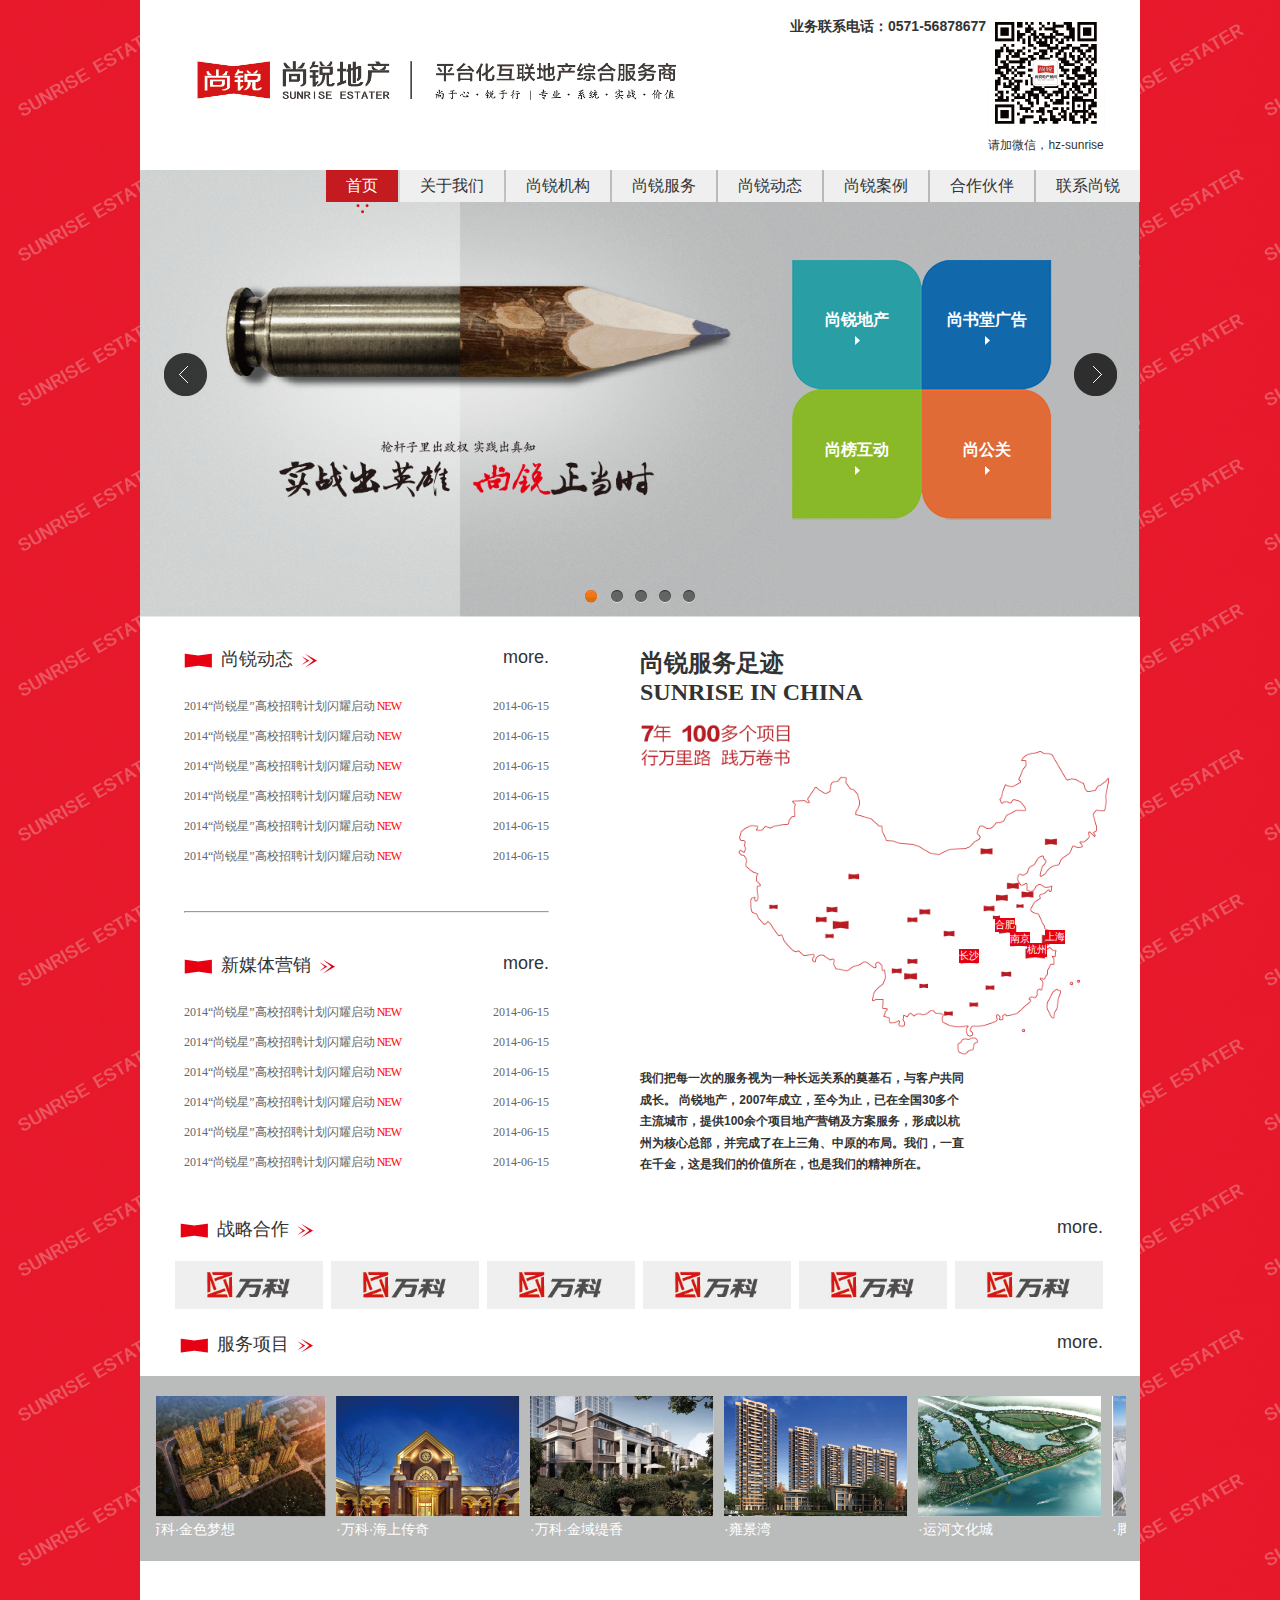
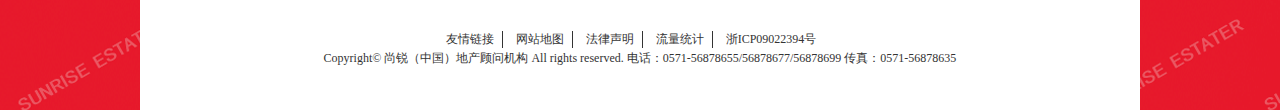
<file: index.html>
<!DOCTYPE html>
<html>
<head>
    <title>尚锐地产</title>
    <meta http-equiv="Content-Type" content="text/html; charset=utf-8"/>
    <link rel="stylesheet" href="css/style.css" type="text/css">
    <!-- less文件，程序删-->
    <link rel="stylesheet/less" href="less/style.less" type="text/css">
    <script src="js/less-1.7.4.js" type="text/javascript"></script>
    <!-- less文件，程序删-->
    <script language="javascript" type="text/javascript" src="js/jquery-1.8.3.min.js"></script>
    <script src="js/jquery.flexslider-min.js"></script>
    <script type="text/javascript" src="js/jQuery.blockUI.js"></script>
    <script type="text/javascript" src="js/jquery.SuperSlide.js"></script>
    <script  type="text/javascript" src="js/main.js"></script>
</head>
<body>
<div class="container">
    <!--头部-->
    <div class="header">
        <a href="index.html" class="logo"><img src="images/logo.png"> </a>
        <div class="phone">
            业务联系电话：0571-56878677
        </div>
        <div class="we-box">
            <img src="images/wx.png"/>
            <p>请加微信，hz-sunrise</p>
        </div>
    </div>
    <!--头部-->

    <div class="bannerbox">
           <!--导航-->
        <ul class="nav-top">
            <li class="current"><a href="index.html">首页</a></li>

            <li><a href="about.html">关于我们</a>
                <dl>
                    <dd><a href="about.html">公司简介</a> </dd>
                    <dd><a href="about.html">理念与文化</a> </dd>
                    <dd><a href="about.html">核心价值观</a> </dd>
                    <dd><a href="about.html">尚锐架构</a> </dd>
                </dl>
            </li>
            <li><a href="srjg.html">尚锐机构</a>
                <dl>
                    <dd><a href="srjg.html">尚锐地产</a> </dd>
                    <dd><a href="srjg-ad.html">尚书堂广告</a> </dd>
                    <dd><a href="srjg-hd.html">尚榜互动</a> </dd>
                    <dd><a href="srjg-gg.html">尚公关</a> </dd>
                </dl>
            </li>
            <li><a href="service.html">尚锐服务</a>
                <dl>
                    <dd><a href="service.html">前期顾问</a> </dd>
                    <dd><a href="service.html">销售代理</a> </dd>
                    <dd><a href="service.html">全案策划</a> </dd>
                    <dd><a href="service.html">新媒体营销</a> </dd>
                    <dd><a href="service.html">公关活动</a> </dd>
                </dl>
            </li>
            <li><a href="news.html">尚锐动态</a>
                <dl>
                    <dd><a href="news.html">锐播客</a> </dd>
                </dl>
            </li>
            <li><a href="case.html">尚锐案例</a></li>
            <li><a href="partner.html">合作伙伴</a>
                <dl>
                    <dd><a href="partner.html">战略伙伴</a> </dd>
                    <dd><a href="partner1.html">操盘项目</a> </dd>
                </dl>
            </li>
            <li><a href="contact.html">联系尚锐</a>
                <dl>
                    <dd><a href="contact.html">人才招聘</a> </dd>
                </dl>
            </li>
        </ul>
        <!--导航-->

        <div class="four-link">
            <a  href="srjg.html" class="link1">
                <h3>尚锐地产</h3>
                <em></em>
            </a>
            <a  href="srjg-ad.html " class="link1">
                <h3>尚书堂广告</h3>
                <em></em>
            </a>
            <a  href="srjg-hd.html " class="link1">
                <h3>尚榜互动</h3>
                <em></em>
            </a>
            <a  href="srjg-gg.html " class="link1">
                <h3>尚公关</h3>
                <em></em>
            </a>
        </div>

        <!--幻灯片部分-->
        <div class="flexslider">
            <ul class="slides">
                <li style="background:url(images/banner1.png) 50% 0 no-repeat;background-size: 1000px 447px;"></li>
                <li style="background:url(images/banner6.png) 50% 0 no-repeat;background-size: 1000px 447px;"></li>
                <li style="background:url(images/banner7.png) 50% 0 no-repeat;background-size: 1000px 447px;"></li>
                <li style="background:url(images/banner8.png) 50% 0 no-repeat;background-size: 1000px 447px;"></li>
                <li style="background:url(images/banner9.png) 50% 0 no-repeat;background-size: 1000px 447px;"></li>
            </ul>
        </div>
        <!--幻灯片部分-->
    </div>

    <!--主内容-->
    <div class="index-main clearfix" style="overflow: hidden">
        <div class="index-main-left">
            <div class="news">
                <div class="news-header clearfix">
                    <h2><img src="images/icon3.png">&nbsp;尚锐动态&nbsp;<img src="images/icon2.png"></h2>
                    <a href="" class="more">more.</a>
                </div>
                <ul>
                    <li class="clearfix"><a href="" class="hot">2014“尚锐星”高校招聘计划闪耀启动</a><span
                            class="time">2014-06-15</span></li>
                    <li class="clearfix"><a href="" class="hot">2014“尚锐星”高校招聘计划闪耀启动</a><span
                            class="time">2014-06-15</span></li>
                    <li class="clearfix"><a href="" class="hot">2014“尚锐星”高校招聘计划闪耀启动</a><span
                            class="time">2014-06-15</span></li>
                    <li class="clearfix"><a href="" class="hot">2014“尚锐星”高校招聘计划闪耀启动</a><span
                            class="time">2014-06-15</span></li>
                    <li class="clearfix"><a href="" class="hot">2014“尚锐星”高校招聘计划闪耀启动</a><span
                            class="time">2014-06-15</span></li>
                    <li class="clearfix"><a href="" class="hot">2014“尚锐星”高校招聘计划闪耀启动</a><span
                            class="time">2014-06-15</span></li>
                </ul>
            </div>
            <hr style="margin-bottom: 40px;"/>
            <div class="news">
                <div class="news-header clearfix">
                    <h2><img src="images/icon3.png">&nbsp;新媒体营销&nbsp;<img src="images/icon2.png"></h2>
                    <a href="" class="more">more.</a>
                </div>
                <ul>
                    <li class="clearfix"><a href="" class="hot">2014“尚锐星”高校招聘计划闪耀启动</a><span
                            class="time">2014-06-15</span></li>
                    <li class="clearfix"><a href="" class="hot">2014“尚锐星”高校招聘计划闪耀启动</a><span
                            class="time">2014-06-15</span></li>
                    <li class="clearfix"><a href="" class="hot">2014“尚锐星”高校招聘计划闪耀启动</a><span
                            class="time">2014-06-15</span></li>
                    <li class="clearfix"><a href="" class="hot">2014“尚锐星”高校招聘计划闪耀启动</a><span
                            class="time">2014-06-15</span></li>
                    <li class="clearfix"><a href="" class="hot">2014“尚锐星”高校招聘计划闪耀启动</a><span
                            class="time">2014-06-15</span></li>
                    <li class="clearfix"><a href="" class="hot">2014“尚锐星”高校招聘计划闪耀启动</a><span
                            class="time">2014-06-15</span></li>
                </ul>
            </div>
        </div>
        <div class="index-main-right">
            <div class="zj">
                <h1 class="title-ht">尚锐服务足迹<br/>
                    SUNRISE IN CHINA
                </h1>

                <div class="zj-img">
                    <a class="twinkle loc-ico loc-ico-cs">长沙</a>
                    <a class="twinkle loc-ico loc-ico-hf">合肥</a>
                    <a class="twinkle loc-ico loc-ico-nj">南京</a>
                    <a class="twinkle loc-ico loc-ico-hz">杭州</a>
                    <a class="twinkle loc-ico loc-ico-sh">上海</a>
                    <img src="images/img1.png" style="margin-top: 10px;width:500px;"/>
                    <p class="zj-img-p">我们把每一次的服务视为一种长远关系的奠基石，与客户共同成长。
                        尚锐地产，2007年成立，至今为止，已在全国30多个主流城市，提供100余个项目地产营销及方案服务，形成以杭州为核心总部，并完成了在上三角、中原的布局。我们，一直在千金，这是我们的价值所在，也是我们的精神所在。
                    </p>
                </div>
            </div>
        </div>
        <div class="clearfix"></div>

    </div>
    <!--主内容-->

    <div class="xmbox">
        <div class="news-header clearfix">
            <h2 style="margin-left: 40px;"><img src="images/icon3.png">&nbsp;战略合作&nbsp;<img src="images/icon2.png"></h2>
            <a href="" class="more" style="margin-right:37px;">more.</a>
        </div>
          <ul class="partner-list clearfix">
              <li><a href=""><img src="images/pLogo1.png"> </a> </li>
              <li><a href=""><img src="images/pLogo1.png"> </a> </li>
              <li><a href=""><img src="images/pLogo1.png"> </a> </li>
              <li><a href=""><img src="images/pLogo1.png"> </a> </li>
              <li><a href=""><img src="images/pLogo1.png"> </a> </li>
              <li><a href=""><img src="images/pLogo1.png"> </a> </li>
          </ul>
    </div>

    <!--服务项目-->
    <div class="xmbox">
        <div class="news-header clearfix">
            <h2 style="margin-left: 40px;"><img src="images/icon3.png">&nbsp;服务项目&nbsp;<img src="images/icon2.png"></h2>
            <a href="" class="more"  style="margin-right: 37px;">more.</a>
        </div>
    </div>
    <div id="demoContent1">
        <div class="effect" style="width:100%;">
            <div id="leftMarquee" class="leftLoop">
                <div class="bd">
                    <ul class="picList">
                        <li>
                            <div class="pic"><a href=""><img src="images/xm1.png"/></a></div>
                            <div class="title"><a href="">·万科·金色梦想</a></div>
                        </li>
                        <li>
                            <div class="pic"><a href=""><img src="images/xm2.png"/></a></div>
                            <div class="title"><a href="">·万科·海上传奇</a></div>
                        </li>
                        <li>
                            <div class="pic"><a href=""><img src="images/xm3.png"/></a></div>
                            <div class="title"><a href="">·万科·金域缇香</a></div>
                        </li>
                        <li>
                            <div class="pic"><a href=""><img src="images/xm4.png"/></a></div>
                            <div class="title"><a href="">·雍景湾</a></div>
                        </li>
                        <li>
                            <div class="pic"><a href=""><img src="images/xm5.png"/></a></div>
                            <div class="title"><a href="">·运河文化城</a></div>
                        </li>
                        <li>
                            <div class="pic"><a href=""><img src="images/xm6.png"/></a></div>
                            <div class="title"><a href="">·腾达中心</a></div>
                        </li>
                    </ul>
                </div>
            </div>
            <script type="text/javascript">jQuery("#leftMarquee").slide({ mainCell: ".bd ul", effect: "leftMarquee", vis: 5, interTime: 40, autoPlay: true });</script>
        </div>
    </div>
    <!--服务项目-->

    <!--底部-->
    <div class="footer">
        <ul class="footer-nav">
            <li><a href="">友情链接</a></li>
            <li><a href="">网站地图</a></li>
            <li><a href="">法律声明</a></li>
            <li><a href="">流量统计</a></li>
            <li><a href="">浙ICP09022394号</a></li>
        </ul>
        <p>Copyright&copy; 尚锐（中国）地产顾问机构 All rights reserved. 电话：0571-56878655/56878677/56878699 传真：0571-56878635</p>


    </div>
    <!--底部-->
</div>

<script>
    $(function () {
        //焦点图
        $('.flexslider').flexslider({
            directionNav: true,
            pauseOnAction: false
        });
    });
</script>
</body>

</html>
</file>
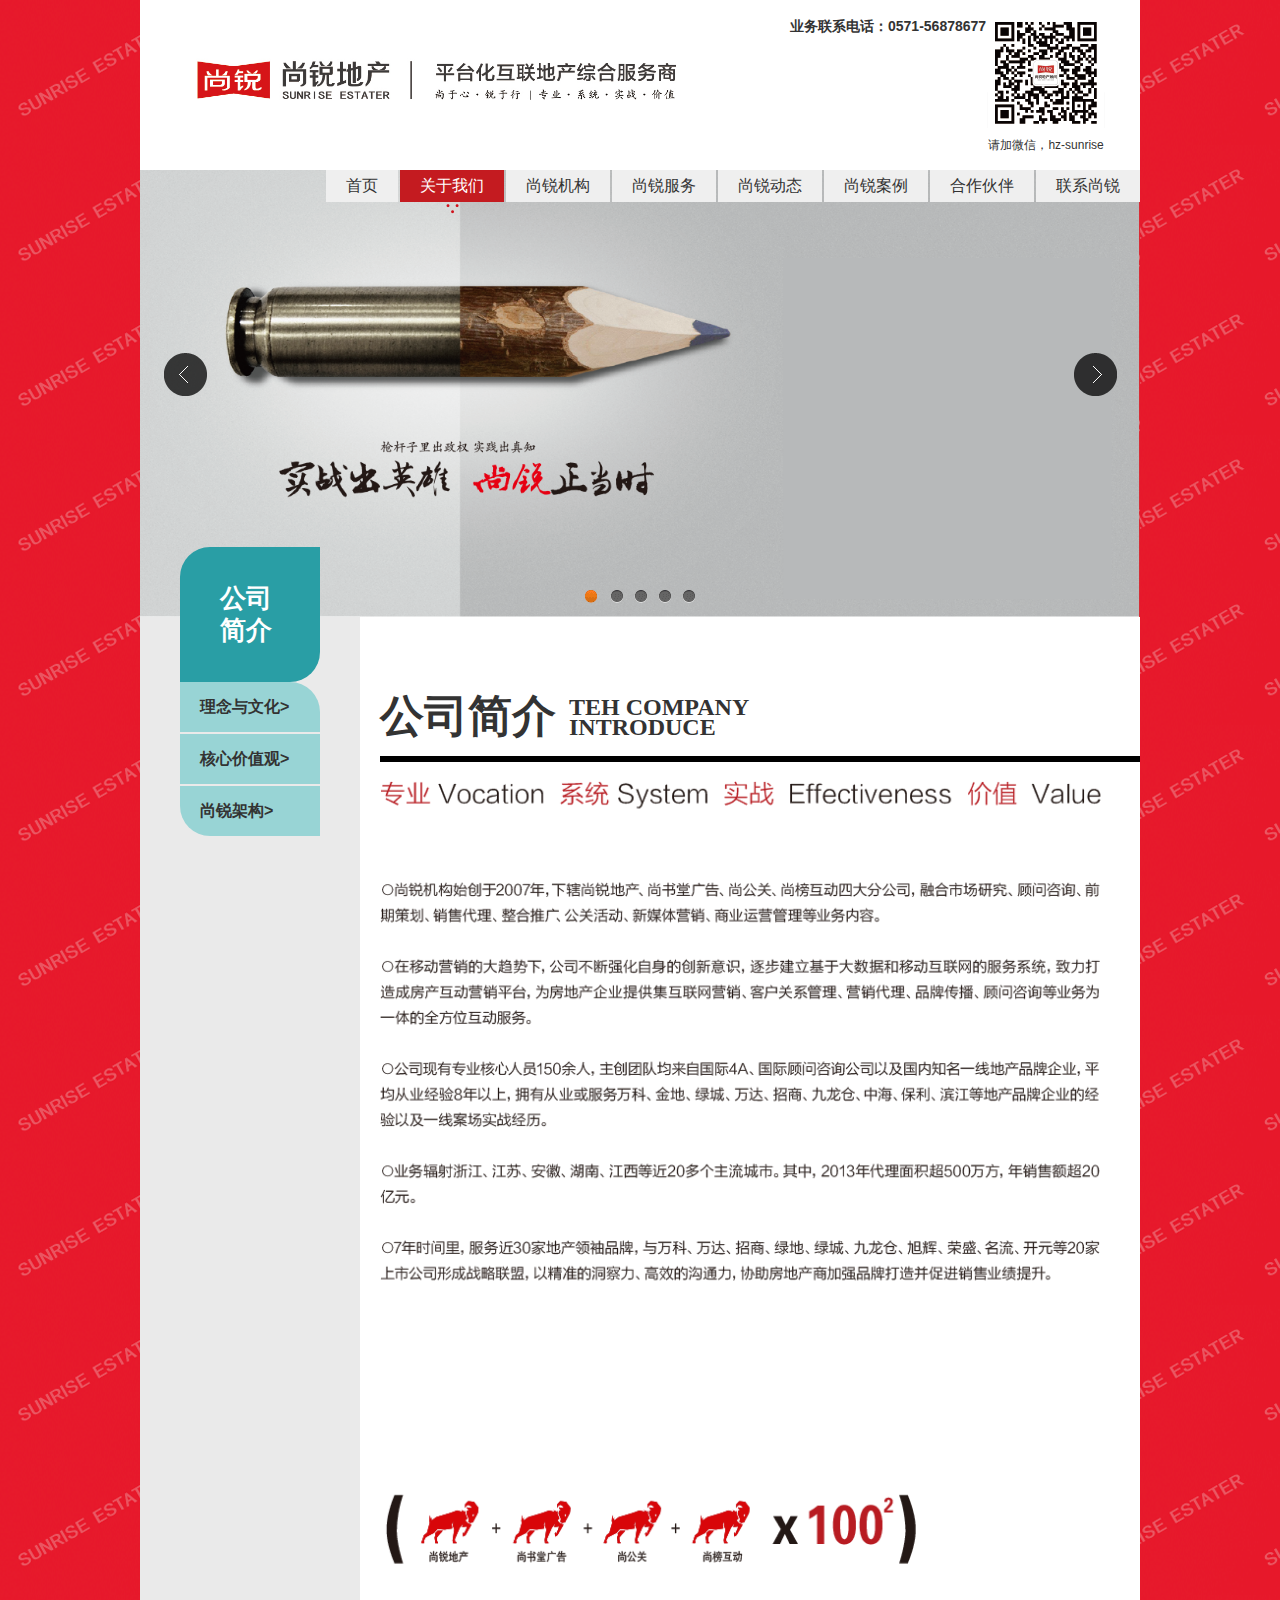
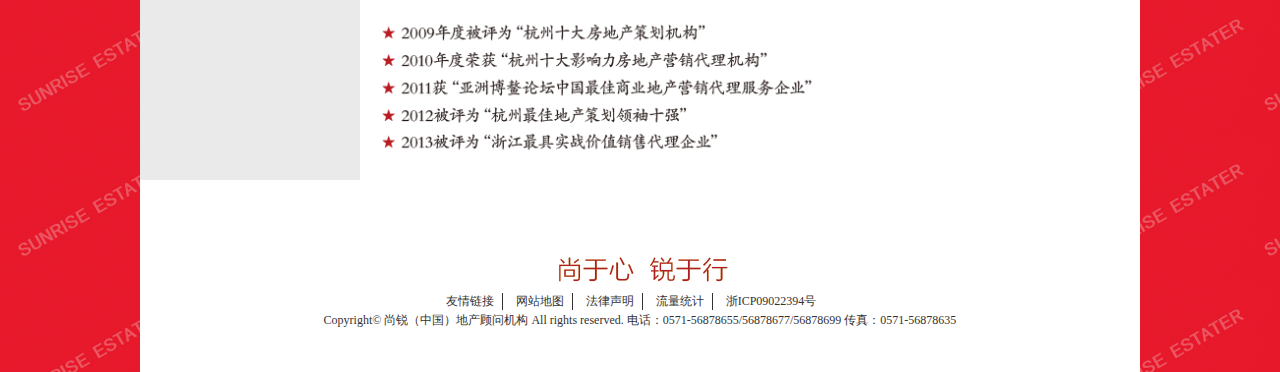
<file: about.html>
<!DOCTYPE html>
<html>
<head>
    <title>尚锐地产</title>
    <meta http-equiv="Content-Type" content="text/html; charset=utf-8" />
    <link rel="stylesheet" href="css/style.css" type="text/css" >
    <!-- less文件，程序删-->
    <link rel="stylesheet/less" href="less/style.less" type="text/css" >
    <script src="js/less-1.7.4.js" type="text/javascript"></script>
    <!-- less文件，程序删-->
    <script language="javascript" type="text/javascript" src="js/jquery-1.8.3.min.js"></script>
    <script src="js/jquery.flexslider-min.js"></script>
    <script type="text/javascript" src="js/jQuery.blockUI.js"></script>
    <script type="text/javascript" src="js/jquery.SuperSlide.js"></script>
    <script type="text/javascript" src="js/main.js"></script>
</head>
<body>
<div class="container">
    <!--头部-->
    <div class="header">
        <a href="index.html" class="logo"><img src="images/logo.png"> </a>
        <div class="phone">
            业务联系电话：0571-56878677
        </div>
        <div class="we-box">
            <img src="images/wx.png"/>
            <p>请加微信，hz-sunrise</p>
        </div>
    </div>
    <!--头部-->

    <div class="bannerbox">
        <!--导航-->
        <ul class="nav-top">
            <li><a href="index.html">首页</a></li>

            <li class="current"><a href="about.html">关于我们</a>
                <dl>
                    <dd><a href="about.html">公司简介</a> </dd>
                    <dd><a href="about.html">理念与文化</a> </dd>
                    <dd><a href="about.html">核心价值观</a> </dd>
                    <dd><a href="about.html">尚锐架构</a> </dd>
                </dl>
            </li>
            <li><a href="srjg.html">尚锐机构</a>
                <dl>
                    <dd><a href="srjg.html">尚锐地产</a> </dd>
                    <dd><a href="srjg-ad.html">尚书堂广告</a> </dd>
                    <dd><a href="srjg-hd.html">尚榜互动</a> </dd>
                    <dd><a href="srjg-gg.html">尚公关</a> </dd>
                </dl>
            </li>
            <li><a href="service.html">尚锐服务</a>
                <dl>
                    <dd><a href="service.html">前期顾问</a> </dd>
                    <dd><a href="service.html">销售代理</a> </dd>
                    <dd><a href="service.html">全案策划</a> </dd>
                    <dd><a href="service.html">新媒体营销</a> </dd>
                    <dd><a href="service.html">公关活动</a> </dd>
                </dl>
            </li>
            <li><a href="news.html">尚锐动态</a>
                <dl>
                    <dd><a href="news.html">锐播客</a> </dd>
                </dl>
            </li>
            <li><a href="case.html">尚锐案例</a></li>
            <li><a href="partner.html">合作伙伴</a>
                <dl>
                    <dd><a href="partner.html">战略伙伴</a> </dd>
                    <dd><a href="partner1.html">操盘项目</a> </dd>
                </dl>
            </li>
            <li><a href="contact.html">联系尚锐</a>
                <dl>
                    <dd><a href="contact.html">人才招聘</a> </dd>
                </dl>
            </li>
        </ul>
        <!--导航-->



        <!--幻灯片部分-->
        <div class="flexslider">
            <ul class="slides">
                <li style="background:url(images/banner1.png) 50% 0 no-repeat;background-size: 1000px 447px;"></li>
                <li style="background:url(images/banner6.png) 50% 0 no-repeat;background-size: 1000px 447px;"></li>
                <li style="background:url(images/banner7.png) 50% 0 no-repeat;background-size: 1000px 447px;"></li>
                <li style="background:url(images/banner8.png) 50% 0 no-repeat;background-size: 1000px 447px;"></li>
                <li style="background:url(images/banner9.png) 50% 0 no-repeat;background-size: 1000px 447px;"></li>
            </ul>
        </div>
        <!--幻灯片部分-->
    </div>



    <!--主内容-->
        <div class="ny-main clearfix">
            <div class="ny-main-left">
                <ul class="mlpage cd-ul">
                    <li><a href="about.html">公司<br/>简介</a> </li>
                    <li><a href="about.html">理念与文化></a> </li>
                    <li><a href="about.html">核心价值观></a> </li>
                    <li><a href="about.html">尚锐架构></a> </li>
                </ul>
            </div>

            <div class="ny-main-right">
                <div class="article-content">
                    <div class="ny-title">
                        <h1>公司简介 </h1>
                        <div class="en">TEH COMPANY<br/>INTRODUCE</div>
                    </div>
                    <img src="images/aboutimg.png" width="760"/>
                </div>
            </div>


        </div>
    <!--主内容-->


    <!--底部-->
        <div class="footer">
          <img src="images/icon7.png"/>
            <ul class="footer-nav">
                <li><a href="">友情链接</a> </li>
                <li><a href="">网站地图</a> </li>
                <li><a href="">法律声明</a> </li>
                <li><a href="">流量统计</a> </li>
                <li><a href="">浙ICP09022394号</a> </li>
            </ul>
            <p>Copyright&copy;  尚锐（中国）地产顾问机构  All rights reserved. 电话：0571-56878655/56878677/56878699  传真：0571-56878635</p>
        </div>
    <!--底部-->
</div>
</body>

</html>
</file>
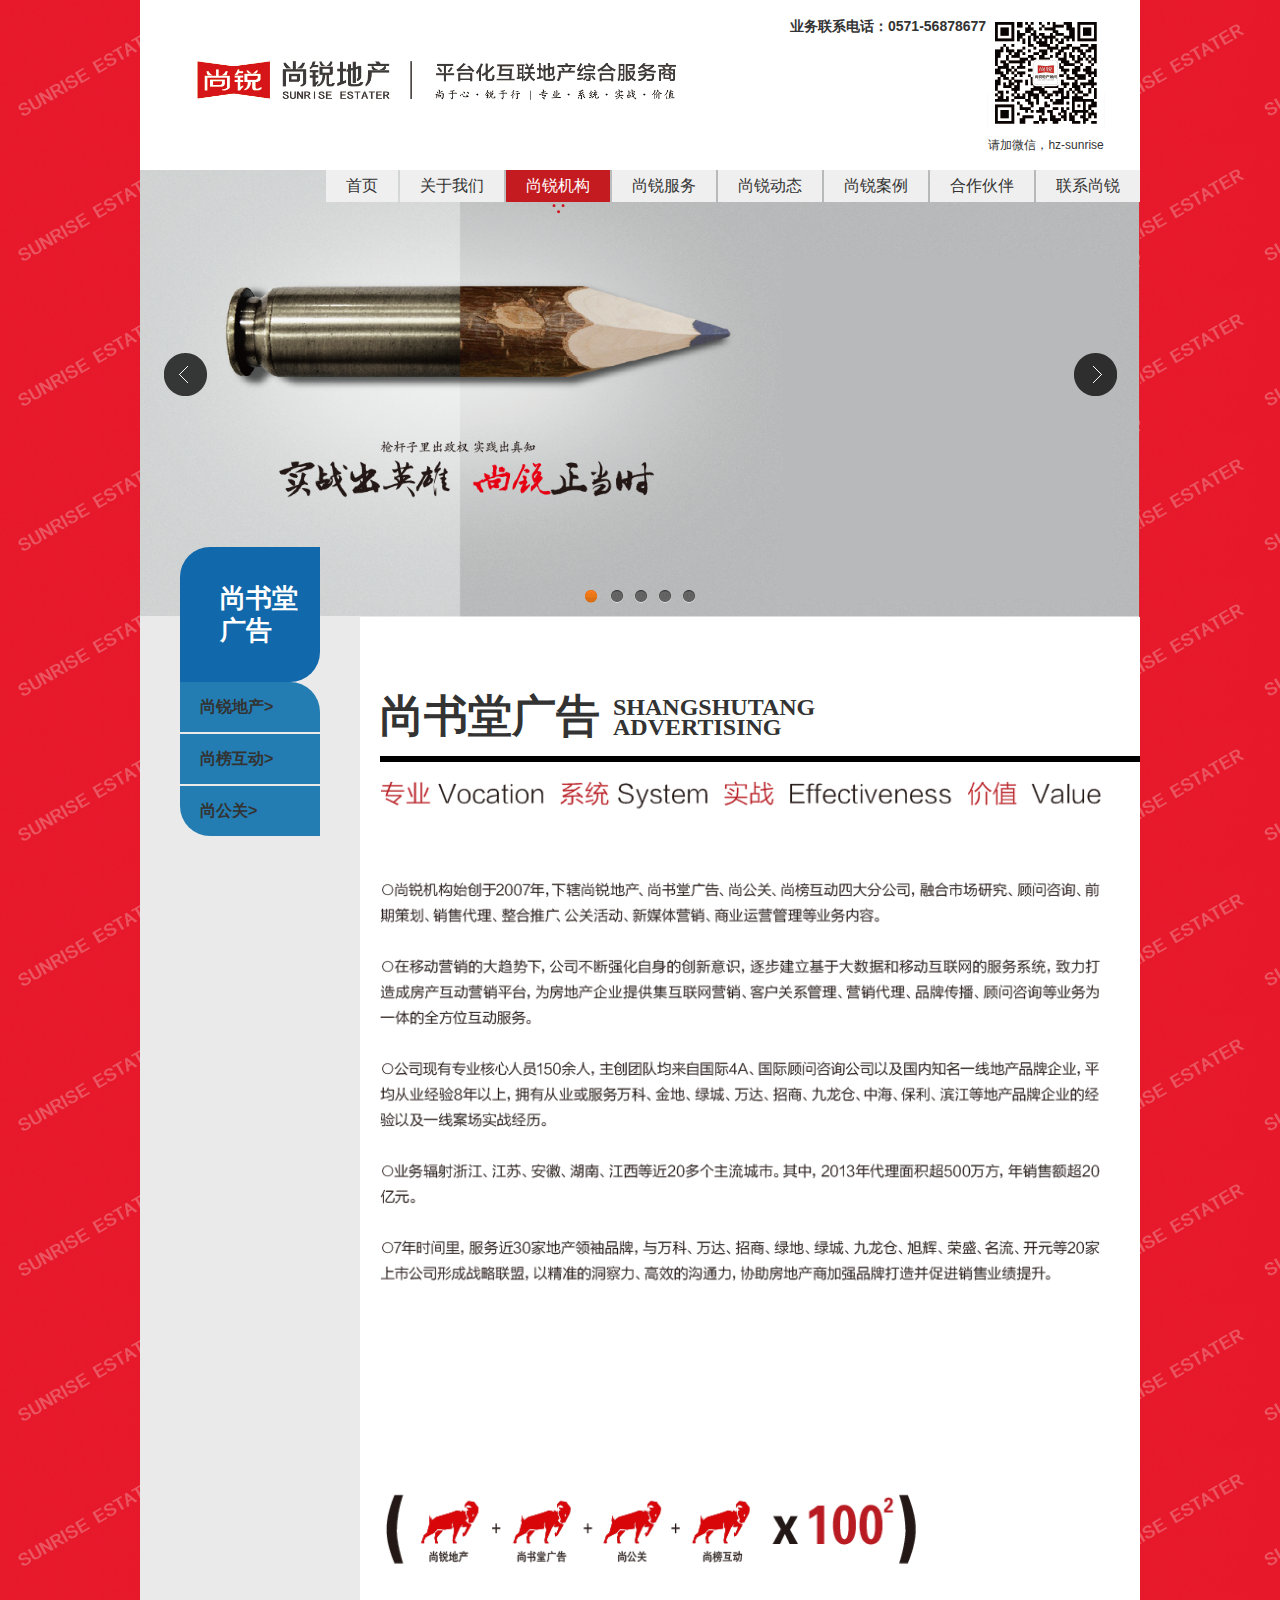
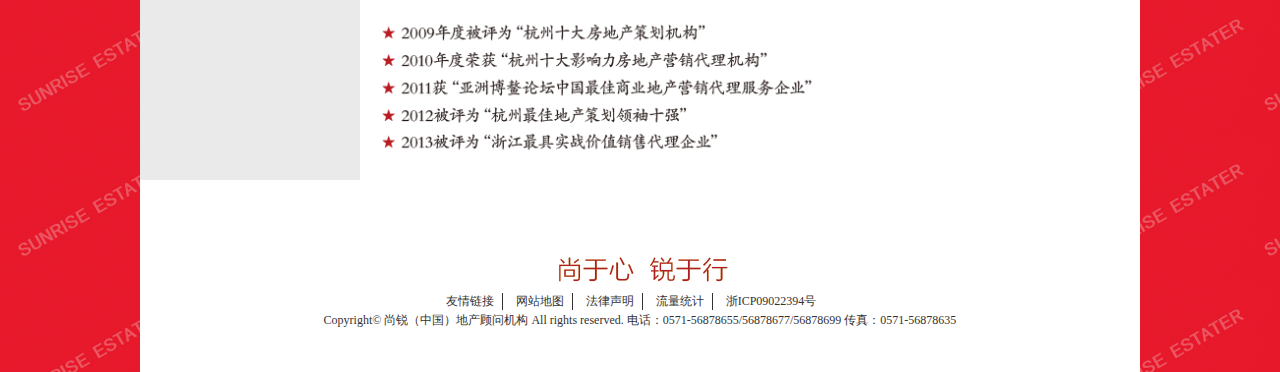
<file: srjg-ad.html>
<!DOCTYPE html>
<html>
<head>
    <title>尚锐地产</title>
    <meta http-equiv="Content-Type" content="text/html; charset=utf-8" />
    <link rel="stylesheet" href="css/style.css" type="text/css" >
    <!-- less文件，程序删-->
    <link rel="stylesheet/less" href="less/style.less" type="text/css" >
    <script src="js/less-1.7.4.js" type="text/javascript"></script>
    <!-- less文件，程序删-->
    <script language="javascript" type="text/javascript" src="js/jquery-1.8.3.min.js"></script>
    <script src="js/jquery.flexslider-min.js"></script>
    <script type="text/javascript" src="js/jQuery.blockUI.js"></script>
    <script type="text/javascript" src="js/jquery.SuperSlide.js"></script>
    <script type="text/javascript" src="js/main.js"></script>
</head>
<body>
<div class="container">
    <!--头部-->
    <div class="header">
        <a href="index.html" class="logo"><img src="images/logo.png"> </a>
        <div class="phone">
            业务联系电话：0571-56878677
        </div>
        <div class="we-box">
            <img src="images/wx.png"/>
            <p>请加微信，hz-sunrise</p>
        </div>
    </div>
    <!--头部-->

    <div class="bannerbox">
        <!--导航-->
        <ul class="nav-top">
            <li><a href="index.html">首页</a></li>

            <li><a href="about.html">关于我们</a>
                <dl>
                    <dd><a href="about.html">公司简介</a> </dd>
                    <dd><a href="about.html">理念与文化</a> </dd>
                    <dd><a href="about.html">核心价值观</a> </dd>
                    <dd><a href="about.html">尚锐架构</a> </dd>
                </dl>
            </li>
            <li class="current"><a href="srjg.html">尚锐机构</a>
                <dl>
                    <dd><a href="srjg.html">尚锐地产</a> </dd>
                    <dd><a href="srjg-ad.html">尚书堂广告</a> </dd>
                    <dd><a href="srjg-hd.html">尚榜互动</a> </dd>
                    <dd><a href="srjg-gg.html">尚公关</a> </dd>
                </dl>
            </li>
            <li><a href="service.html">尚锐服务</a>
                <dl>
                    <dd><a href="service.html">前期顾问</a> </dd>
                    <dd><a href="service.html">销售代理</a> </dd>
                    <dd><a href="service.html">全案策划</a> </dd>
                    <dd><a href="service.html">新媒体营销</a> </dd>
                    <dd><a href="service.html">公关活动</a> </dd>
                </dl>
            </li>
            <li><a href="news.html">尚锐动态</a>
                <dl>
                    <dd><a href="news.html">锐播客</a> </dd>
                </dl>
            </li>
            <li><a href="case.html">尚锐案例</a></li>
            <li><a href="partner.html">合作伙伴</a>
                <dl>
                    <dd><a href="partner.html">战略伙伴</a> </dd>
                    <dd><a href="partner1.html">操盘项目</a> </dd>
                </dl>
            </li>
            <li><a href="contact.html">联系尚锐</a>
                <dl>
                    <dd><a href="contact.html">人才招聘</a> </dd>
                </dl>
            </li>
        </ul>
        <!--导航-->



        <!--幻灯片部分-->
        <div class="flexslider">
            <ul class="slides">
                <li style="background:url(images/banner1.png) 50% 0 no-repeat;background-size: 1000px 447px;"></li>
                <li style="background:url(images/banner6.png) 50% 0 no-repeat;background-size: 1000px 447px;"></li>
                <li style="background:url(images/banner7.png) 50% 0 no-repeat;background-size: 1000px 447px;"></li>
                <li style="background:url(images/banner8.png) 50% 0 no-repeat;background-size: 1000px 447px;"></li>
                <li style="background:url(images/banner9.png) 50% 0 no-repeat;background-size: 1000px 447px;"></li>
            </ul>
        </div>
        <!--幻灯片部分-->
    </div>



    <!--主内容-->
        <div class="ny-main clearfix">
            <div class="ny-main-left">
                <ul class="blue cd-ul">
                    <li><a href="srjg-ad.html">尚书堂<br/>广告</a> </li>
                    <li><a href="srjg.html">尚锐地产></a> </li>
                    <li><a href="srjg-hd.html">尚榜互动></a> </li>
                    <li><a href="srjg-gg.html">尚公关></a> </li>
                </ul>
            </div>

            <div class="ny-main-right">
                <div class="article-content">
                    <div class="ny-title">
                        <h1>尚书堂广告 </h1>
                        <div class="en">SHANGSHUTANG<br/>ADVERTISING</div>
                    </div>
                    <img src="images/aboutimg.png" width="760"/>
                </div>
            </div>


        </div>
    <!--主内容-->


    <!--底部-->
        <div class="footer">
          <img src="images/icon7.png"/>
            <ul class="footer-nav">
                <li><a href="">友情链接</a> </li>
                <li><a href="">网站地图</a> </li>
                <li><a href="">法律声明</a> </li>
                <li><a href="">流量统计</a> </li>
                <li><a href="">浙ICP09022394号</a> </li>
            </ul>
            <p>Copyright&copy;  尚锐（中国）地产顾问机构  All rights reserved. 电话：0571-56878655/56878677/56878699  传真：0571-56878635</p>
        </div>
    <!--底部-->
</div>
</body>

</html>
</file>
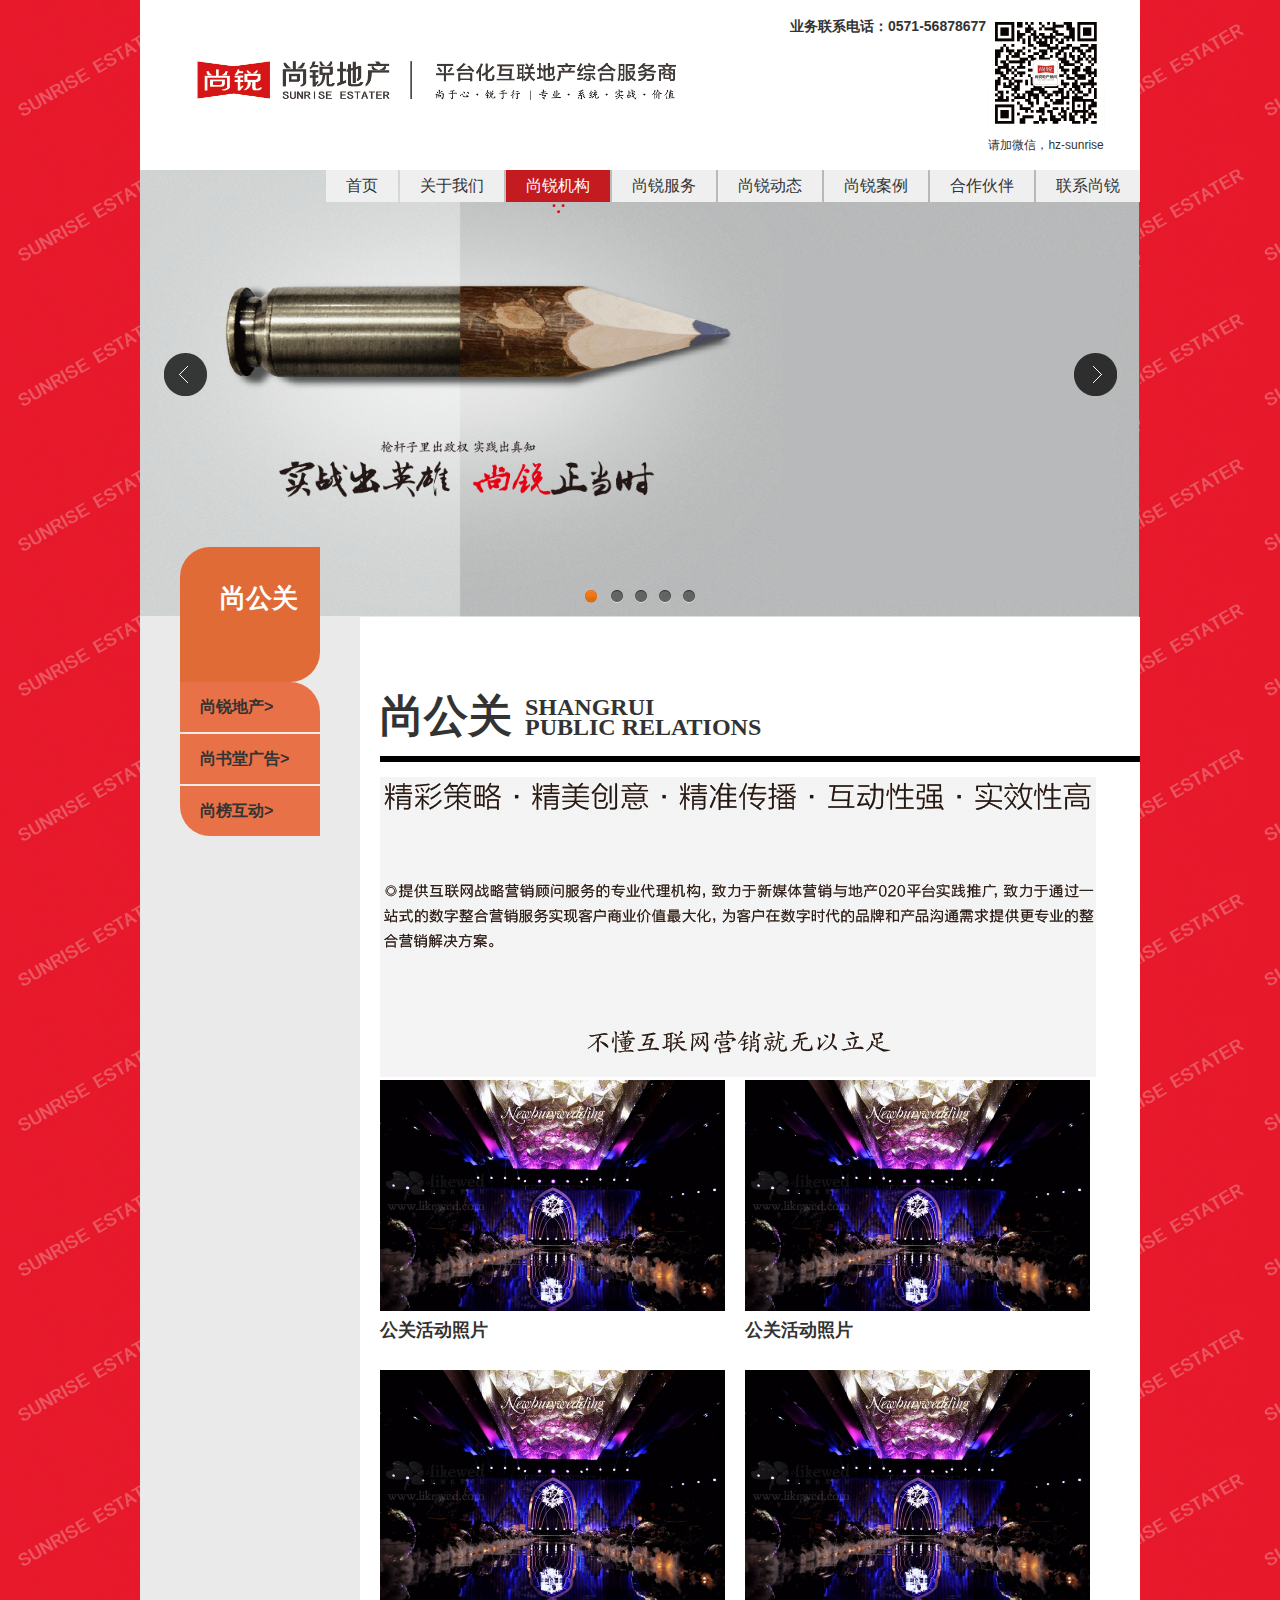
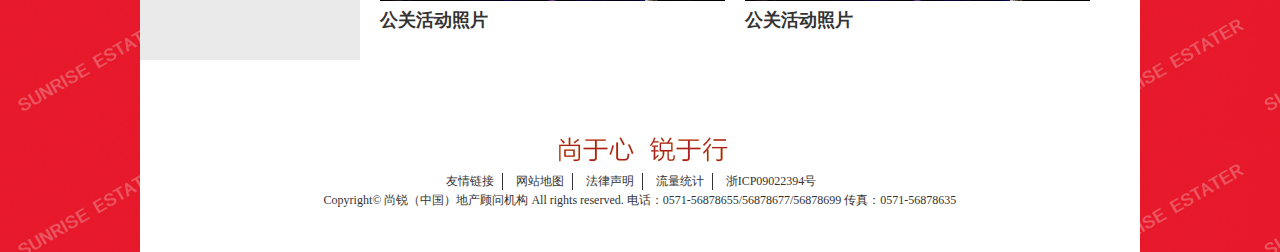
<file: srjg-gg.html>
<!DOCTYPE html>
<html>
<head>
    <title>尚锐地产</title>
    <meta http-equiv="Content-Type" content="text/html; charset=utf-8" />
    <link rel="stylesheet" href="css/style.css" type="text/css" >
    <!-- less文件，程序删-->
    <link rel="stylesheet/less" href="less/style.less" type="text/css" >
    <script src="js/less-1.7.4.js" type="text/javascript"></script>
    <!-- less文件，程序删-->
    <script language="javascript" type="text/javascript" src="js/jquery-1.8.3.min.js"></script>
    <script src="js/jquery.flexslider-min.js"></script>
    <script type="text/javascript" src="js/jQuery.blockUI.js"></script>
    <script type="text/javascript" src="js/jquery.SuperSlide.js"></script>
    <script type="text/javascript" src="js/main.js"></script>
</head>
<body>
<div class="container">
    <!--头部-->
    <div class="header">
        <a href="index.html" class="logo"><img src="images/logo.png"> </a>
        <div class="phone">
            业务联系电话：0571-56878677
        </div>
        <div class="we-box">
            <img src="images/wx.png"/>
            <p>请加微信，hz-sunrise</p>
        </div>
    </div>
    <!--头部-->

    <div class="bannerbox">
        <!--导航-->
        <ul class="nav-top">
            <li><a href="index.html">首页</a></li>

            <li><a href="about.html">关于我们</a>
                <dl>
                    <dd><a href="about.html">公司简介</a> </dd>
                    <dd><a href="about.html">理念与文化</a> </dd>
                    <dd><a href="about.html">核心价值观</a> </dd>
                    <dd><a href="about.html">尚锐架构</a> </dd>
                </dl>
            </li>
            <li class="current"><a href="srjg.html">尚锐机构</a>
                <dl>
                    <dd><a href="srjg.html">尚锐地产</a> </dd>
                    <dd><a href="srjg-ad.html">尚书堂广告</a> </dd>
                    <dd><a href="srjg-hd.html">尚榜互动</a> </dd>
                    <dd><a href="srjg-gg.html">尚公关</a> </dd>
                </dl>
            </li>
            <li><a href="service.html">尚锐服务</a>
                <dl>
                    <dd><a href="service.html">前期顾问</a> </dd>
                    <dd><a href="service.html">销售代理</a> </dd>
                    <dd><a href="service.html">全案策划</a> </dd>
                    <dd><a href="service.html">新媒体营销</a> </dd>
                    <dd><a href="service.html">公关活动</a> </dd>
                </dl>
            </li>
            <li><a href="news.html">尚锐动态</a>
                <dl>
                    <dd><a href="news.html">锐播客</a> </dd>
                </dl>
            </li>
            <li><a href="case.html">尚锐案例</a></li>
            <li><a href="partner.html">合作伙伴</a>
                <dl>
                    <dd><a href="partner.html">战略伙伴</a> </dd>
                    <dd><a href="partner1.html">操盘项目</a> </dd>
                </dl>
            </li>
            <li><a href="contact.html">联系尚锐</a>
                <dl>
                    <dd><a href="contact.html">人才招聘</a> </dd>
                </dl>
            </li>
        </ul>
        <!--导航-->



        <!--幻灯片部分-->
        <div class="flexslider">
            <ul class="slides">
                <li style="background:url(images/banner1.png) 50% 0 no-repeat;background-size: 1000px 447px;"></li>
                <li style="background:url(images/banner6.png) 50% 0 no-repeat;background-size: 1000px 447px;"></li>
                <li style="background:url(images/banner7.png) 50% 0 no-repeat;background-size: 1000px 447px;"></li>
                <li style="background:url(images/banner8.png) 50% 0 no-repeat;background-size: 1000px 447px;"></li>
                <li style="background:url(images/banner9.png) 50% 0 no-repeat;background-size: 1000px 447px;"></li>
            </ul>
        </div>
        <!--幻灯片部分-->
    </div>



    <!--主内容-->
        <div class="ny-main clearfix">
            <div class="ny-main-left">
                <ul class="organ cd-ul">
                    <li><a href="srjg-gg.html">尚公关</a> </li>
                    <li><a href="srjg.html">尚锐地产></a> </li>
                    <li><a href="srjg-ad.html">尚书堂广告></a> </li>
                    <li><a href="srjg-hd.html">尚榜互动></a> </li>
                </ul>
            </div>

            <div class="ny-main-right">
                <div class="article-content">
                    <div class="ny-title">
                        <h1>尚公关 </h1>
                        <div class="en">SHANGRUI<br/>PUBLIC RELATIONS</div>
                    </div>
                    <img src="images/hudong.png">

                   <ul class="ggimg clearfix">
                       <li>
                           <div class="pic"><img src="images/ggimg.jpg"/></div>
                           <div class="title">公关活动照片</div>
                       </li>
                       <li>
                           <div class="pic"><img src="images/ggimg.jpg"/></div>
                           <div class="title">公关活动照片</div>
                       </li>
                       <li>
                           <div class="pic"><img src="images/ggimg.jpg"/></div>
                           <div class="title">公关活动照片</div>
                       </li>
                       <li>
                           <div class="pic"><img src="images/ggimg.jpg"/></div>
                           <div class="title">公关活动照片</div>
                       </li>
                   </ul>
                </div>
            </div>


        </div>
    <!--主内容-->


    <!--底部-->
        <div class="footer">
          <img src="images/icon7.png"/>
            <ul class="footer-nav">
                <li><a href="">友情链接</a> </li>
                <li><a href="">网站地图</a> </li>
                <li><a href="">法律声明</a> </li>
                <li><a href="">流量统计</a> </li>
                <li><a href="">浙ICP09022394号</a> </li>
            </ul>
            <p>Copyright&copy;  尚锐（中国）地产顾问机构  All rights reserved. 电话：0571-56878655/56878677/56878699  传真：0571-56878635</p>
        </div>
    <!--底部-->
</div>
</body>

</html>
</file>
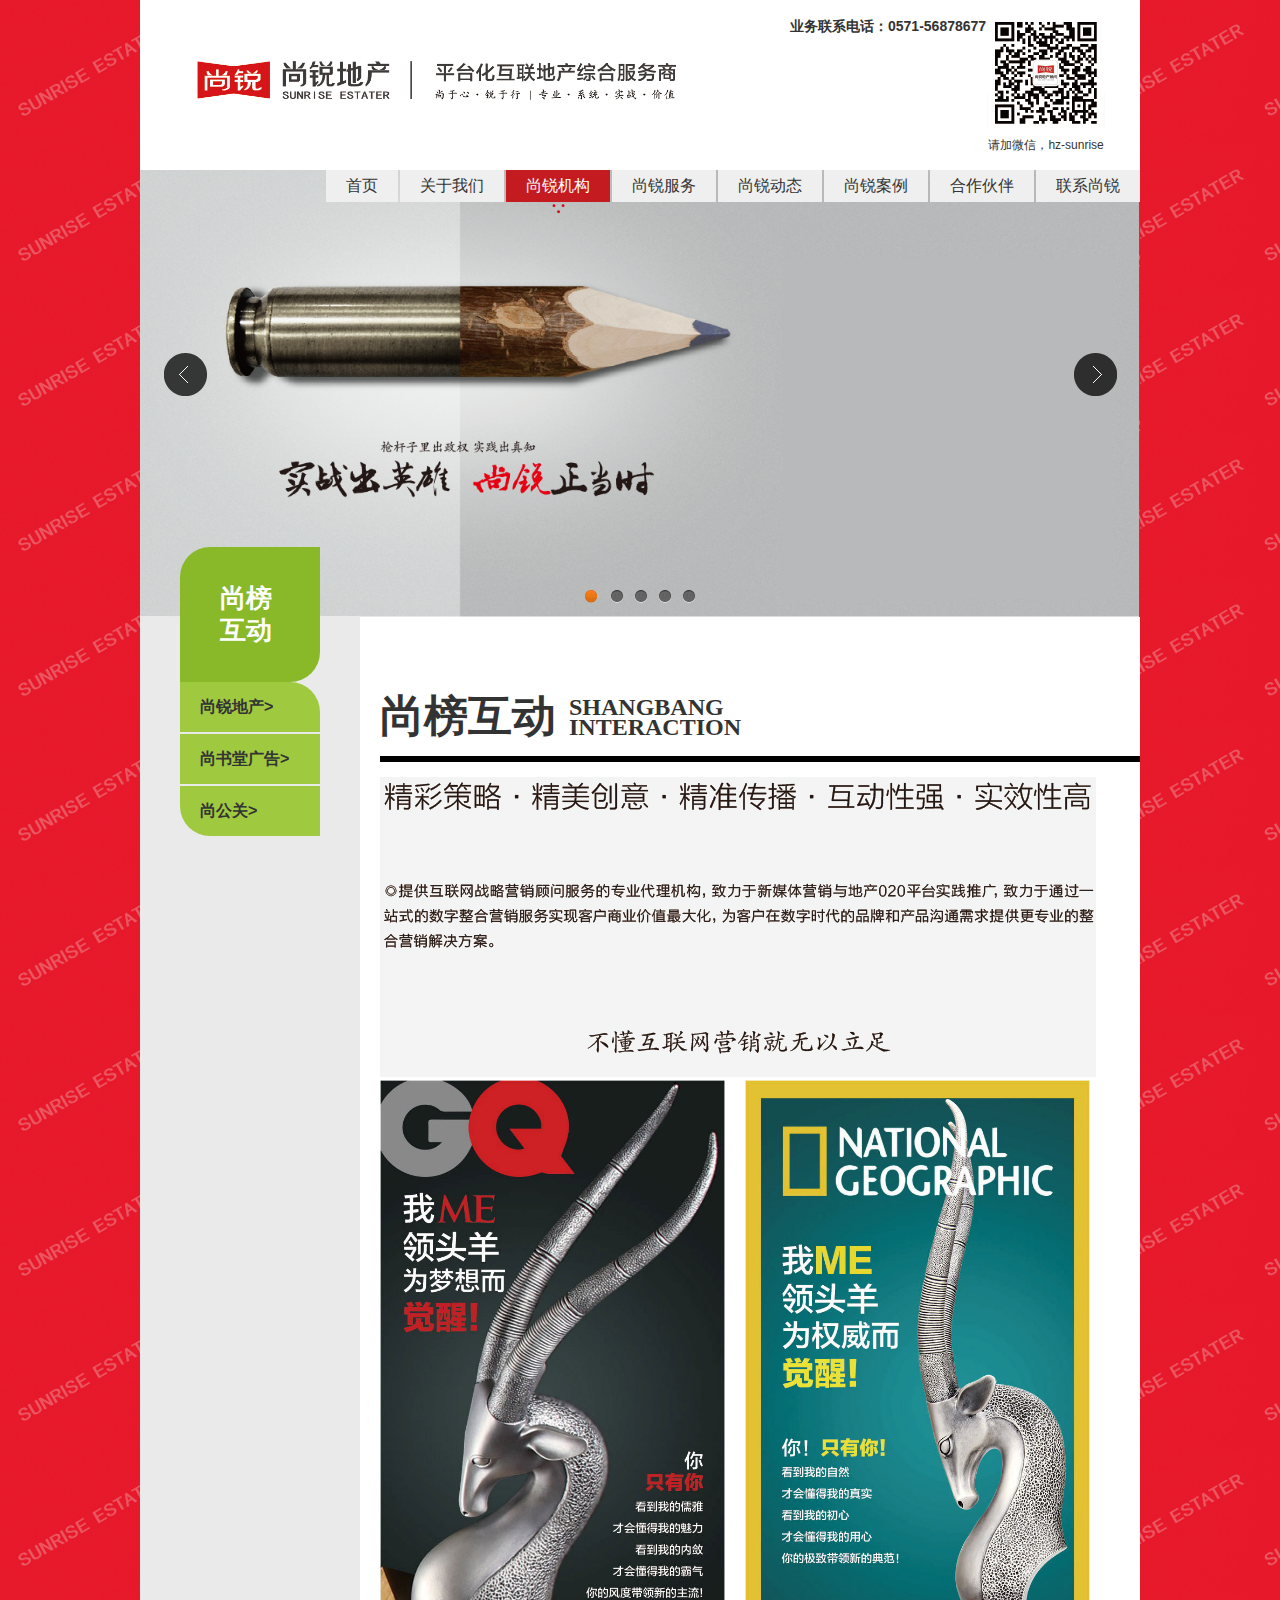
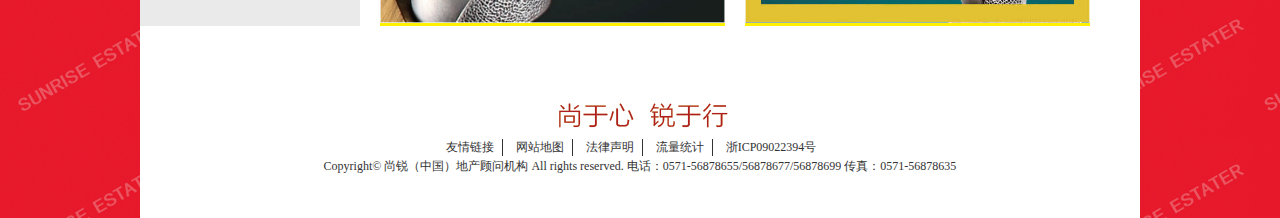
<file: srjg-hd.html>
<!DOCTYPE html>
<html>
<head>
    <title>尚锐地产</title>
    <meta http-equiv="Content-Type" content="text/html; charset=utf-8" />
    <link rel="stylesheet" href="css/style.css" type="text/css" >
    <!-- less文件，程序删-->
    <link rel="stylesheet/less" href="less/style.less" type="text/css" >
    <script src="js/less-1.7.4.js" type="text/javascript"></script>
    <!-- less文件，程序删-->
    <script language="javascript" type="text/javascript" src="js/jquery-1.8.3.min.js"></script>
    <script src="js/jquery.flexslider-min.js"></script>
    <script type="text/javascript" src="js/jQuery.blockUI.js"></script>
    <script type="text/javascript" src="js/jquery.SuperSlide.js"></script>
    <script type="text/javascript" src="js/main.js"></script>
</head>
<body>
<div class="container">
    <!--头部-->
    <div class="header">
        <a href="index.html" class="logo"><img src="images/logo.png"> </a>
        <div class="phone">
            业务联系电话：0571-56878677
        </div>
        <div class="we-box">
            <img src="images/wx.png"/>
            <p>请加微信，hz-sunrise</p>
        </div>
    </div>
    <!--头部-->

    <div class="bannerbox">
        <!--导航-->
        <ul class="nav-top">
            <li><a href="index.html">首页</a></li>

            <li><a href="about.html">关于我们</a>
                <dl>
                    <dd><a href="about.html">公司简介</a> </dd>
                    <dd><a href="about.html">理念与文化</a> </dd>
                    <dd><a href="about.html">核心价值观</a> </dd>
                    <dd><a href="about.html">尚锐架构</a> </dd>
                </dl>
            </li>
            <li class="current"><a href="srjg.html">尚锐机构</a>
                <dl>
                    <dd><a href="srjg.html">尚锐地产</a> </dd>
                    <dd><a href="srjg-ad.html">尚书堂广告</a> </dd>
                    <dd><a href="srjg-hd.html">尚榜互动</a> </dd>
                    <dd><a href="srjg-gg.html">尚公关</a> </dd>
                </dl>
            </li>
            <li><a href="service.html">尚锐服务</a>
                <dl>
                    <dd><a href="service.html">前期顾问</a> </dd>
                    <dd><a href="service.html">销售代理</a> </dd>
                    <dd><a href="service.html">全案策划</a> </dd>
                    <dd><a href="service.html">新媒体营销</a> </dd>
                    <dd><a href="service.html">公关活动</a> </dd>
                </dl>
            </li>
            <li><a href="news.html">尚锐动态</a>
                <dl>
                    <dd><a href="news.html">锐播客</a> </dd>
                </dl>
            </li>
            <li><a href="case.html">尚锐案例</a></li>
            <li><a href="partner.html">合作伙伴</a>
                <dl>
                    <dd><a href="partner.html">战略伙伴</a> </dd>
                    <dd><a href="partner1.html">操盘项目</a> </dd>
                </dl>
            </li>
            <li><a href="contact.html">联系尚锐</a>
                <dl>
                    <dd><a href="contact.html">人才招聘</a> </dd>
                </dl>
            </li>
        </ul>
        <!--导航-->



        <!--幻灯片部分-->
        <div class="flexslider">
            <ul class="slides">
                <li style="background:url(images/banner1.png) 50% 0 no-repeat;background-size: 1000px 447px;"></li>
                <li style="background:url(images/banner6.png) 50% 0 no-repeat;background-size: 1000px 447px;"></li>
                <li style="background:url(images/banner7.png) 50% 0 no-repeat;background-size: 1000px 447px;"></li>
                <li style="background:url(images/banner8.png) 50% 0 no-repeat;background-size: 1000px 447px;"></li>
                <li style="background:url(images/banner9.png) 50% 0 no-repeat;background-size: 1000px 447px;"></li>
            </ul>
        </div>
        <!--幻灯片部分-->
    </div>



    <!--主内容-->
        <div class="ny-main clearfix">
            <div class="ny-main-left">
                <ul class="green cd-ul">
                    <li><a href="srjg-hd.html">尚榜<br/>互动</a> </li>
                    <li><a href="srjg.html">尚锐地产></a> </li>
                    <li><a href="srjg-ad.html">尚书堂广告></a> </li>
                    <li><a href="srjg-gg.html">尚公关></a> </li>
                </ul>
            </div>

            <div class="ny-main-right">
                <div class="article-content">
                    <div class="ny-title">
                        <h1>尚榜互动 </h1>
                        <div class="en">SHANGBANG<br/>INTERACTION</div>
                    </div>
                    <img src="images/hudong.png">

                    <div class="clearfix">
                        <div class="hd-img" style="margin-right: 20px;">
                            <img src="images/huimg1.jpg">
                        </div>
                        <div class="hd-img">
                            <img src="images/huimg2.jpg">
                        </div>
                    </div>
                </div>
            </div>


        </div>
    <!--主内容-->


    <!--底部-->
        <div class="footer">
          <img src="images/icon7.png"/>
            <ul class="footer-nav">
                <li><a href="">友情链接</a> </li>
                <li><a href="">网站地图</a> </li>
                <li><a href="">法律声明</a> </li>
                <li><a href="">流量统计</a> </li>
                <li><a href="">浙ICP09022394号</a> </li>
            </ul>
            <p>Copyright&copy;  尚锐（中国）地产顾问机构  All rights reserved. 电话：0571-56878655/56878677/56878699  传真：0571-56878635</p>
        </div>
    <!--底部-->
</div>
</body>

</html>
</file>
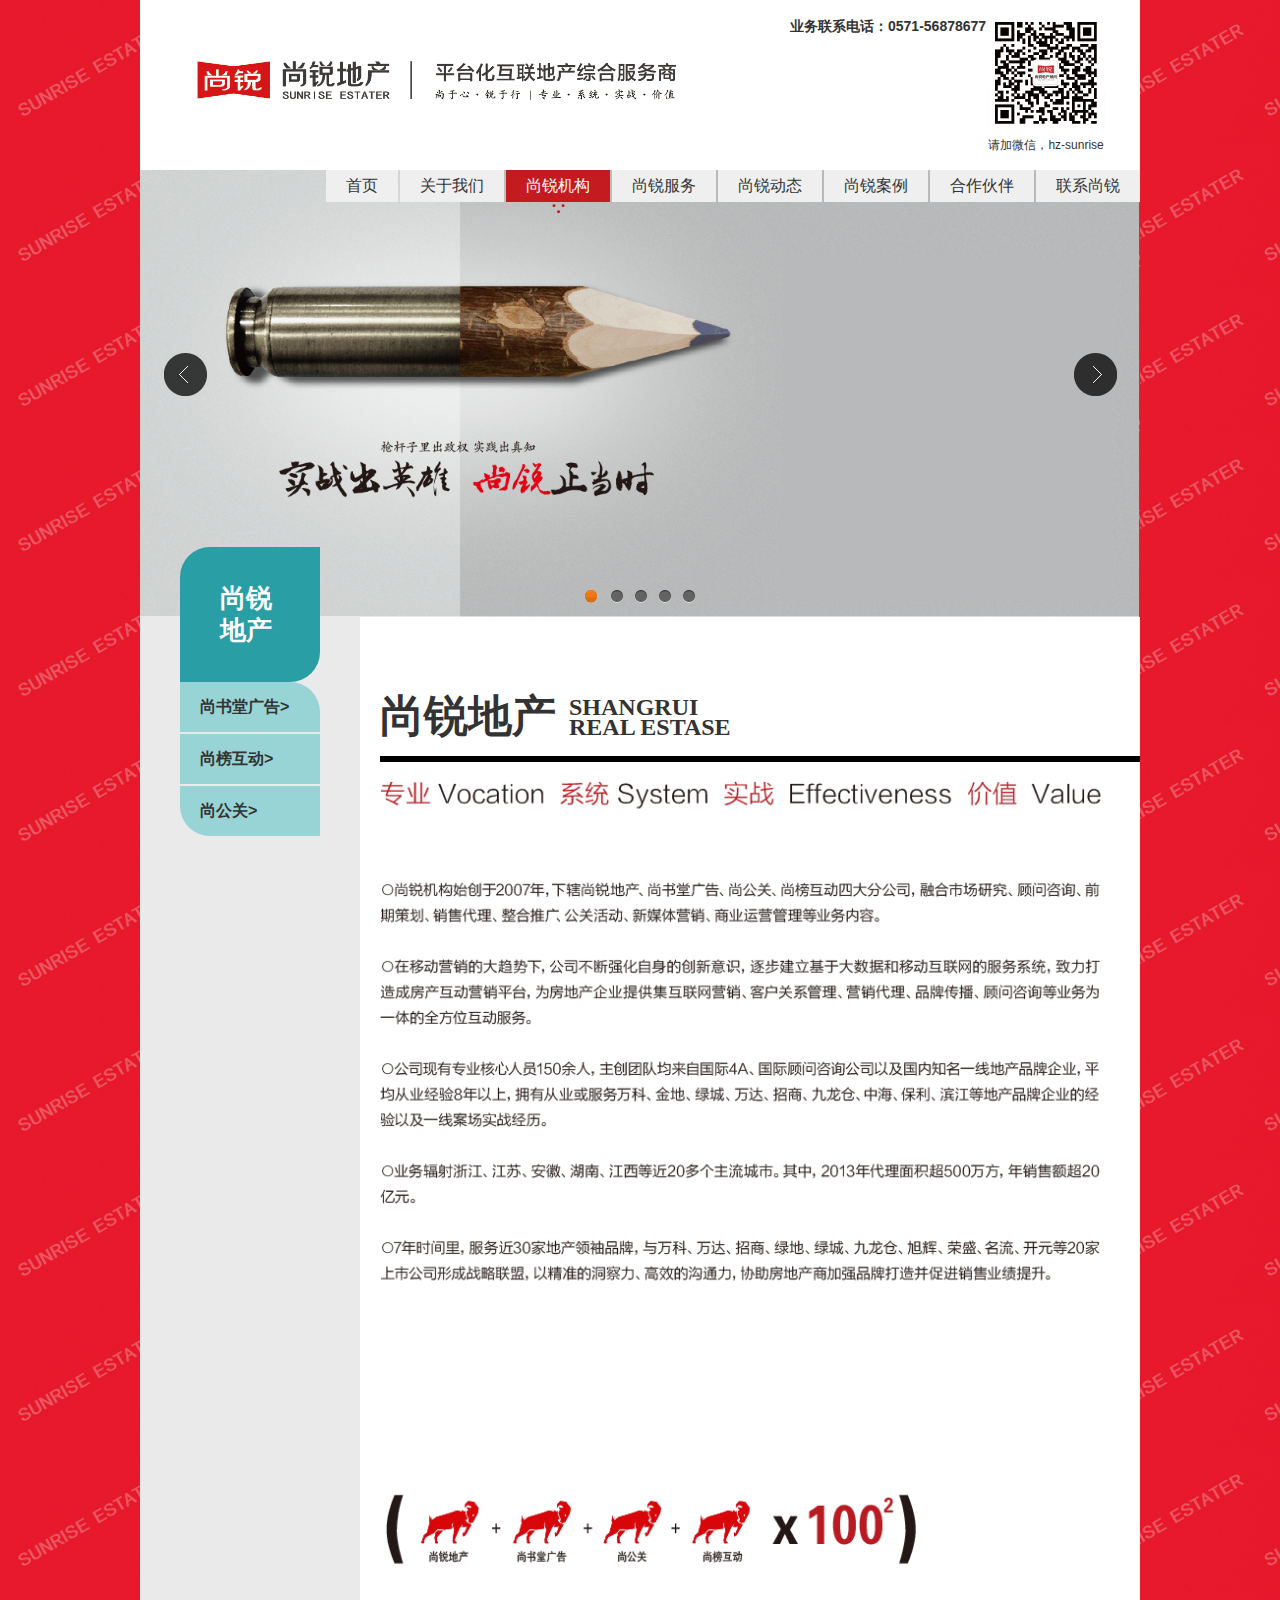
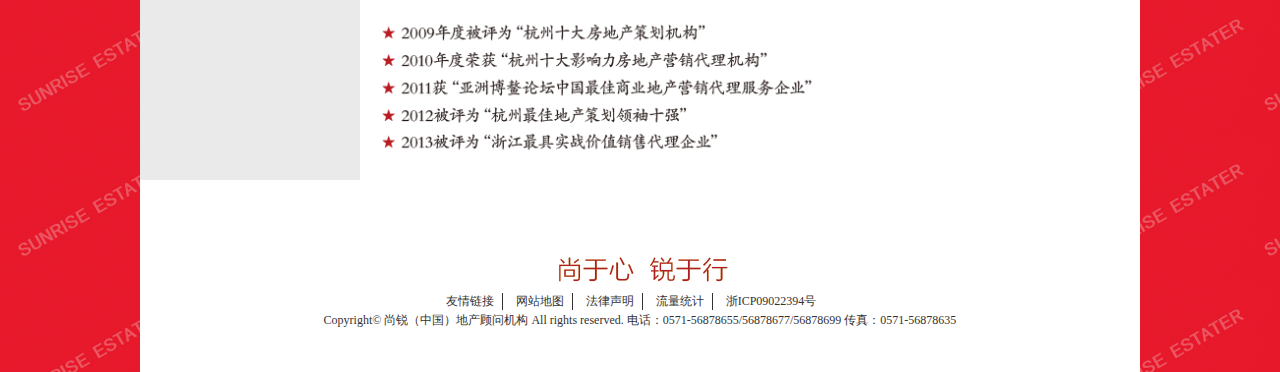
<file: srjg.html>
<!DOCTYPE html>
<html>
<head>
    <title>尚锐地产</title>
    <meta http-equiv="Content-Type" content="text/html; charset=utf-8" />
    <link rel="stylesheet" href="css/style.css" type="text/css" >
    <!-- less文件，程序删-->
    <link rel="stylesheet/less" href="less/style.less" type="text/css" >
    <script src="js/less-1.7.4.js" type="text/javascript"></script>
    <!-- less文件，程序删-->
    <script language="javascript" type="text/javascript" src="js/jquery-1.8.3.min.js"></script>
    <script src="js/jquery.flexslider-min.js"></script>
    <script type="text/javascript" src="js/jQuery.blockUI.js"></script>
    <script type="text/javascript" src="js/jquery.SuperSlide.js"></script>
    <script type="text/javascript" src="js/main.js"></script>
</head>
<body>
<div class="container">
    <!--头部-->
    <div class="header">
        <a href="index.html" class="logo"><img src="images/logo.png"> </a>
        <div class="phone">
            业务联系电话：0571-56878677
        </div>
        <div class="we-box">
            <img src="images/wx.png"/>
            <p>请加微信，hz-sunrise</p>
        </div>
    </div>
    <!--头部-->

    <div class="bannerbox">
        <!--导航-->
        <ul class="nav-top">
            <li><a href="index.html">首页</a></li>

            <li><a href="about.html">关于我们</a>
                <dl>
                    <dd><a href="about.html">公司简介</a> </dd>
                    <dd><a href="about.html">理念与文化</a> </dd>
                    <dd><a href="about.html">核心价值观</a> </dd>
                    <dd><a href="about.html">尚锐架构</a> </dd>
                </dl>
            </li>
            <li class="current"><a href="srjg.html">尚锐机构</a>
                <dl>
                    <dd><a href="srjg.html">尚锐地产</a> </dd>
                    <dd><a href="srjg-ad.html">尚书堂广告</a> </dd>
                    <dd><a href="srjg-hd.html">尚榜互动</a> </dd>
                    <dd><a href="srjg-gg.html">尚公关</a> </dd>
                </dl>
            </li>
            <li><a href="service.html">尚锐服务</a>
                <dl>
                    <dd><a href="service.html">前期顾问</a> </dd>
                    <dd><a href="service.html">销售代理</a> </dd>
                    <dd><a href="service.html">全案策划</a> </dd>
                    <dd><a href="service.html">新媒体营销</a> </dd>
                    <dd><a href="service.html">公关活动</a> </dd>
                </dl>
            </li>
            <li><a href="news.html">尚锐动态</a>
                <dl>
                    <dd><a href="news.html">锐播客</a> </dd>
                </dl>
            </li>
            <li><a href="case.html">尚锐案例</a></li>
            <li><a href="partner.html">合作伙伴</a>
                <dl>
                    <dd><a href="partner.html">战略伙伴</a> </dd>
                    <dd><a href="partner1.html">操盘项目</a> </dd>
                </dl>
            </li>
            <li><a href="contact.html">联系尚锐</a>
                <dl>
                    <dd><a href="contact.html">人才招聘</a> </dd>
                </dl>
            </li>
        </ul>
        <!--导航-->



        <!--幻灯片部分-->
        <div class="flexslider">
            <ul class="slides">
                <li style="background:url(images/banner1.png) 50% 0 no-repeat;background-size: 1000px 447px;"></li>
                <li style="background:url(images/banner6.png) 50% 0 no-repeat;background-size: 1000px 447px;"></li>
                <li style="background:url(images/banner7.png) 50% 0 no-repeat;background-size: 1000px 447px;"></li>
                <li style="background:url(images/banner8.png) 50% 0 no-repeat;background-size: 1000px 447px;"></li>
                <li style="background:url(images/banner9.png) 50% 0 no-repeat;background-size: 1000px 447px;"></li>
            </ul>
        </div>
        <!--幻灯片部分-->
    </div>



    <!--主内容-->
        <div class="ny-main clearfix">
            <div class="ny-main-left">
                <ul class="mlpage cd-ul">
                    <li><a href="srjg.html">尚锐<br/>地产</a> </li>
                    <li><a href="srjg-ad.html">尚书堂广告></a> </li>
                    <li><a href="srjg-hd.html">尚榜互动></a> </li>
                    <li><a href="srjg-gg.html">尚公关></a> </li>
                </ul>
            </div>

            <div class="ny-main-right">
                <div class="article-content">
                    <div class="ny-title">
                        <h1>尚锐地产 </h1>
                        <div class="en">SHANGRUI<br/>REAL ESTASE</div>
                    </div>
                    <img src="images/aboutimg.png" width="760"/>
                </div>
            </div>


        </div>
    <!--主内容-->


    <!--底部-->
        <div class="footer">
          <img src="images/icon7.png"/>
            <ul class="footer-nav">
                <li><a href="">友情链接</a> </li>
                <li><a href="">网站地图</a> </li>
                <li><a href="">法律声明</a> </li>
                <li><a href="">流量统计</a> </li>
                <li><a href="">浙ICP09022394号</a> </li>
            </ul>
            <p>Copyright&copy;  尚锐（中国）地产顾问机构  All rights reserved. 电话：0571-56878655/56878677/56878699  传真：0571-56878635</p>
        </div>
    <!--底部-->
</div>
</body>

</html>
</file>
<file: css/style.css>
html,body{width:100%;height:100%}body{margin:0;padding:0;border:0;font-family:"Microsoft YaHei",Arial,Helvetica,sans-serif!important;font-size:12px;color:#333;background:url("../images/bodybg.png") repeat}*{padding:0;margin:0}img{border:0}p{line-height:1.8em}ul,ol{margin:0;list-style-type:none}a{color:#333;text-decoration:none}a:visited{color:#333;text-decoration:none}a:hover{color:#e60012;text-decoration:none}a:active{color:#e60012;text-decoration:none}.container{width:1000px;background-color:#fff;margin:0 auto}.pull_right{float:right}.pull_left{float:left}.clearfix:after{content:"";display:block;visibility:hidden;height:0;clear:both}.clearfix{display:inline-block}.clearfix{display:block}.c_3{color:#333}.c_6{color:#666}.c_9{color:#999}.ov_hide{width:100%;text-overflow:ellipsis;white-space:nowrap;overflow:hidden}.solid_line{height:1px;width:100%;border-bottom:1px solid #dadada;margin-bottom:10px}.header{height:170px;width:100%;position:relative;z-index:10}.header .logo{width:500px;display:block;float:left;margin-left:50px;margin-top:44px}.header .logo img{width:100%}.header .phone{float:left;font-size:14px;font-weight:bold;margin-top:18px;margin-left:100px}.header .we-box{width:120px;height:130px;text-align:center;float:left;margin-top:14px}.nav-top{position:absolute;top:0;right:0;z-index:9999;font-size:0}.nav-top>li{display:inline-block;*display:inline;zoom:1;font-size:16px;margin-left:2px;height:50px;text-align:center;position:relative}.nav-top>li.current,.nav-top>li:hover{background:url("../images/icon1.png") no-repeat center 32px}.nav-top>li.current>a,.nav-top>li:hover>a{background-color:#c41b20;color:#fff}.nav-top>li>a{padding:0 20px;height:32px;line-height:32px;display:block;background-color:#efefef}.nav-top>li:hover dl{display:block}.nav-top dl{display:none;position:absolute;top:45px;left:0;width:100%;text-align:center}.nav-top dl dd{background-color:#eaeaea;font-size:14px;margin-bottom:2px;line-height:30px;height:30px}.nav-top dl dd:hover{background-color:#c41b20}.nav-top dl dd:hover a{color:#fff}.bannerbox{width:100%;position:relative}.four-link{position:absolute;width:260px;height:260px;z-index:99;top:90px;right:88px;background:url("../images/linkbg.png") no-repeat center;font-size:0}.four-link a{font-size:12px;display:inline-block;width:130px;height:130px;text-align:center}.four-link a h3{color:#fff;font-size:16px;margin-top:50px}.four-link a em{display:block;width:5px;height:9px;background:url("../images/icoRight.png") no-repeat;margin:5px auto}.index-main{width:100%;margin:30px auto 0 auto}.index-main-left{float:left;width:365px;margin-left:44px}.index-main-right{float:right;width:500px}.news{width:365px;margin-bottom:40px}.news-header{margin-bottom:20px}.news-header h2{float:left;width:200px;font-style:normal;font-weight:normal}.news-header h2 img{vertical-align:middle}.news-header .more{font-size:18px;float:right}.news ul li{font-family:"simsun";line-height:2.5em}.news ul li a{float:left;width:80%;color:#666}.news ul li a:hover{color:#e60012}.news ul li a.hot:after{content:" NEW";color:red;letter-spacing:-1px;font-family:"Microsoft YaHei"}.news ul li .time{float:right;color:#666}.xmbox{width:100%;margin:0 auto}.title-ht{font-family:"SimHei"}.zj-img{width:100%;height:495px;position:relative}.zj-img .zj-img-p{position:absolute;left:0;bottom:25px;width:330px;font-weight:700}.partner-list{margin-bottom:20px;width:938px;margin-left:35px}.partner-list li{margin-right:8px;float:left}.partner-list li img{width:148px}.footer{padding-top:70px;padding-bottom:40px;width:100%;font-family:"SimSun";text-align:center}.footer-nav li{margin-right:10px;display:inline-block;*display:inline;zoom:1;border-right:1px solid #333;padding-right:8px}.footer-nav li:last-child{border:0}.ny-main{width:100%;margin:0 auto}.ny-main-left{float:left;width:220px;background-color:#eaeaea;position:relative}.ny-main-right{float:right;width:760px}.article-content{width:100%;margin-top:70px}.ny-title{padding-bottom:10px;border-bottom:6px solid #000;font-family:"SimHei";margin-bottom:15px}.ny-title h1{font-size:44px;font-weight:700;display:inline-block;*display:inline;zoom:1;vertical-align:middle}.ny-title .en{font-size:24px;display:inline-block;*display:inline;zoom:1;line-height:20px;font-weight:700;vertical-align:middle;margin-left:10px}.cd-ul{position:absolute;z-index:99999;top:-70px;left:40px}.cd-ul li{width:140px;margin-bottom:2px;height:50px;font-weight:700;line-height:50px}.cd-ul a{font-size:16px;display:block;zoom:1;margin-left:20px}.cd-ul a a:hover{color:inherit}.cd-ul li:first-child{height:135px;border-top-left-radius:30px;border-bottom-right-radius:30px;margin-bottom:0}.cd-ul li:first-child a{color:#fff;font-size:26px;padding-top:35px;margin-left:40px;line-height:32px}.cd-ul li:nth-child(2){border-top-right-radius:30px}.cd-ul li:last-child{border-bottom-left-radius:30px}.mlpage.cd-ul li:first-child{background-color:#299ea5}.mlpage.cd-ul li{background-color:#98d4d5}.blue.cd-ul li:first-child{background-color:#1168ab}.blue.cd-ul li{background-color:#237db2}.green.cd-ul li:first-child{background-color:#89b929}.green.cd-ul li{background-color:#9fc93f}.organ.cd-ul li:first-child{background-color:#e06b36}.organ.cd-ul li{background-color:#e87147}.hd-img{width:345px;float:left;height:auto;background-color:#fff100;overflow:hidden}.hd-img img{max-width:100%}.ggimg li{margin-bottom:20px;float:left;margin-right:20px}.ggimg li .pic{height:230px;width:345px}.ggimg li .pic img{width:100%}.ggimg li .title{line-height:40px;font-size:18px;font-weight:700}.picList li{width:184px}.picList .pic{text-align:center;line-height:0}.picList .pic img{width:184px;height:121px}.picList .pic a:hover img{border-color:#f00}.picList .title{line-height:24px;font-size:14px;text-align:left}.picList .title a{color:white}.leftLoop{overflow:hidden;position:relative;background-color:#babbbb;padding-left:16px}.leftLoop .bd{padding:20px 40px 20px 0}.leftLoop .bd ul{overflow:hidden;zoom:1}.leftLoop .bd ul li{margin:0 5px;text-align:center;float:left;display:_inline}.flexslider{position:relative;height:447px;overflow:hidden;background:url(../images/loading.gif) 50% no-repeat}.slides{position:relative;z-index:1}.slides li{width:100%;height:447px;background-size:1000px 447px}.flex-control-nav{position:absolute;bottom:10px;z-index:2;width:100%;text-align:center}.flex-control-nav li{display:inline-block;width:14px;height:14px;margin:0 5px;*display:inline;zoom:1}.flex-control-nav a{display:inline-block;width:14px;height:14px;line-height:40px;overflow:hidden;background:url(../images/dot.png) right 0 no-repeat;cursor:pointer}.flex-control-nav .flex-active{background-position:0 0}.flex-direction-nav{position:absolute;z-index:3;width:100%;top:40%}.flex-direction-nav li{float:left}.flex-direction-nav li a{display:block;width:50px;height:50px;overflow:hidden;cursor:pointer;position:absolute}.flex-direction-nav li a.flex-prev{left:20px;background:url(../images/prev.png) center center no-repeat}.flex-direction-nav li a.flex-next{right:20px;background:url(../images/next.png) center center no-repeat}@-webkit-keyframes twinkling{0%{width:0;height:0}100%{width:auto;height:auto}}.loc-ico{overflow:hidden;background-color:#e60012;display:block;position:absolute;z-index:10;color:#fff;text-align:center;font-size:10px}.loc-ico:hover{color:white}.loc-ico-cs{top:243px;left:319px}.loc-ico-hf{top:212px;left:355px}.loc-ico-nj{top:226px;left:370px}.loc-ico-hz{top:237px;left:387px}.loc-ico-sh{top:224px;left:405px}.twinkle{animation:twinkling 1s infinite ease-in-out;-webkit-animation:twinkling 1s infinite ease-in-out;-moz-animation:twinkling 1s infinite ease-in-out;-o-animation:twinkling 1s infinite ease-in-out}
</file>
